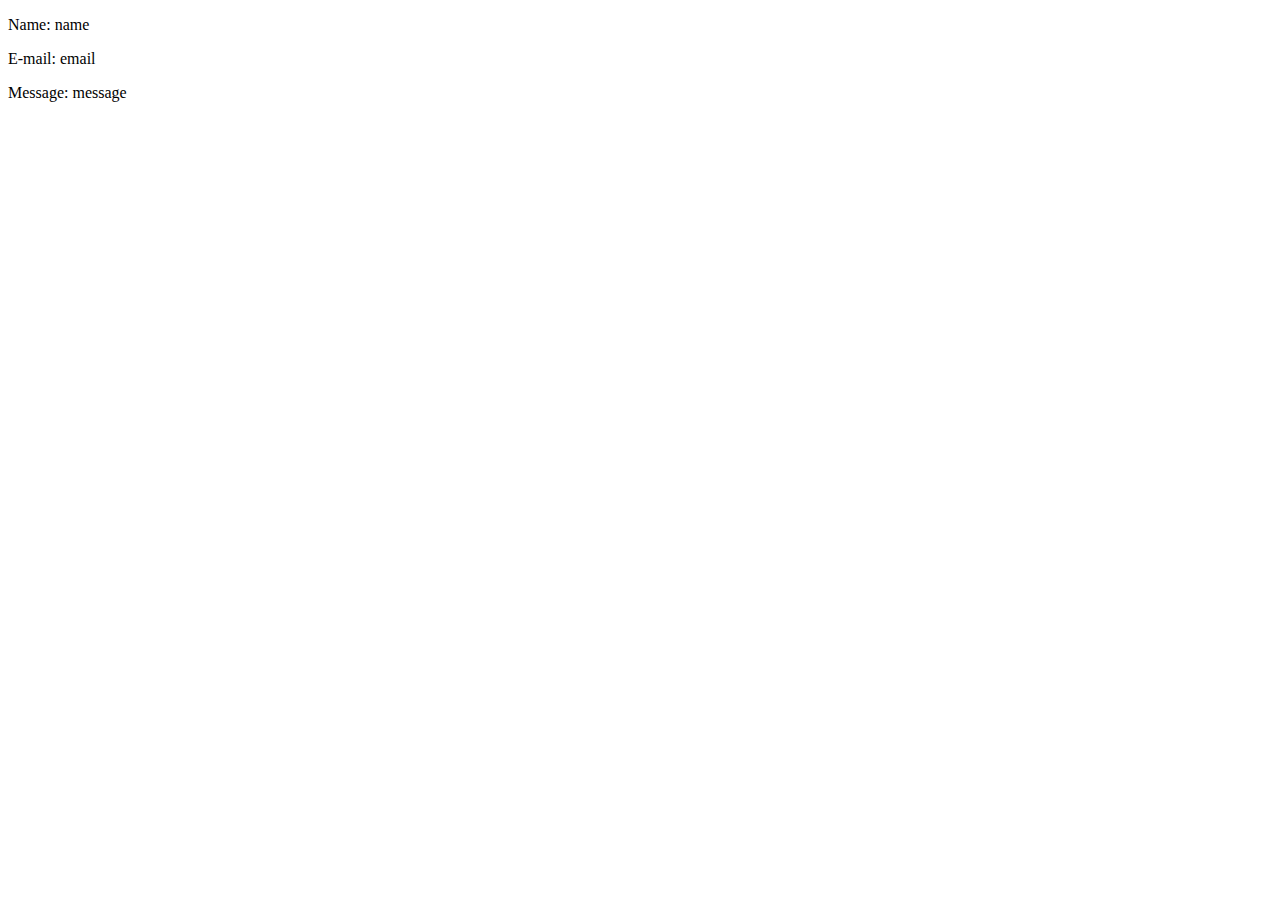
<file: src/main/resources/templates/contactForm.html>
<!DOCTYPE html>
<html xmlns:th="http://www.thymeleaf.org">
<head>
    <title th:remove="all">Message from TurismonaEscocia</title>
    <meta http-equiv="Content-Type" content="text/html; charset=UTF-8"/>
</head>
<body>
<div>

    <p>Name: <span th:text="${name}">name</span></p>
    <p>E-mail: <span th:text="${email}">email</span></p>
    <p>Message: <span th:text="${message}">message</span></p>

</div>

</body>
</html>
</file>
